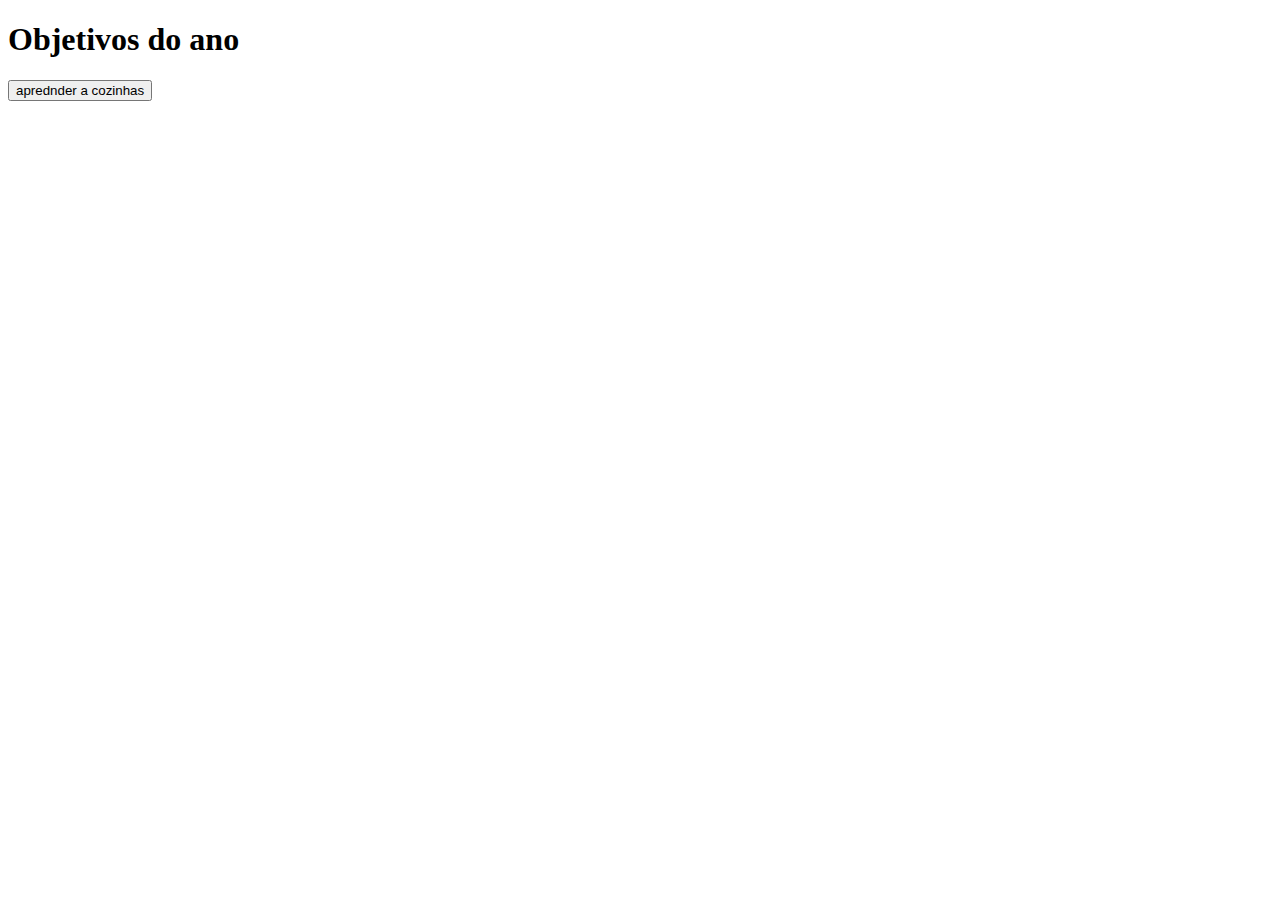
<file: pasta de trabalhao objetivos/index.html>
<!DOCTYPE html>
<html lang="pt-br">
<head>
    <meta charset="UTF-8">
    <meta http-equiv="X-UA-Compatible" content="IE=edge">
    <meta name="viewport" content="width=device-width, initial-scale=1.0">
    <title>Pagina objetivos</title>
</head>
<body>
    <section class="conteudo principal">
        <h1 class="titulo principal">Objetivos do ano</h1>
        <div class="botoes">
            <button class="botao">aprednder a cozinhas</button>
  </section>
    
</body>
</html>
</file>
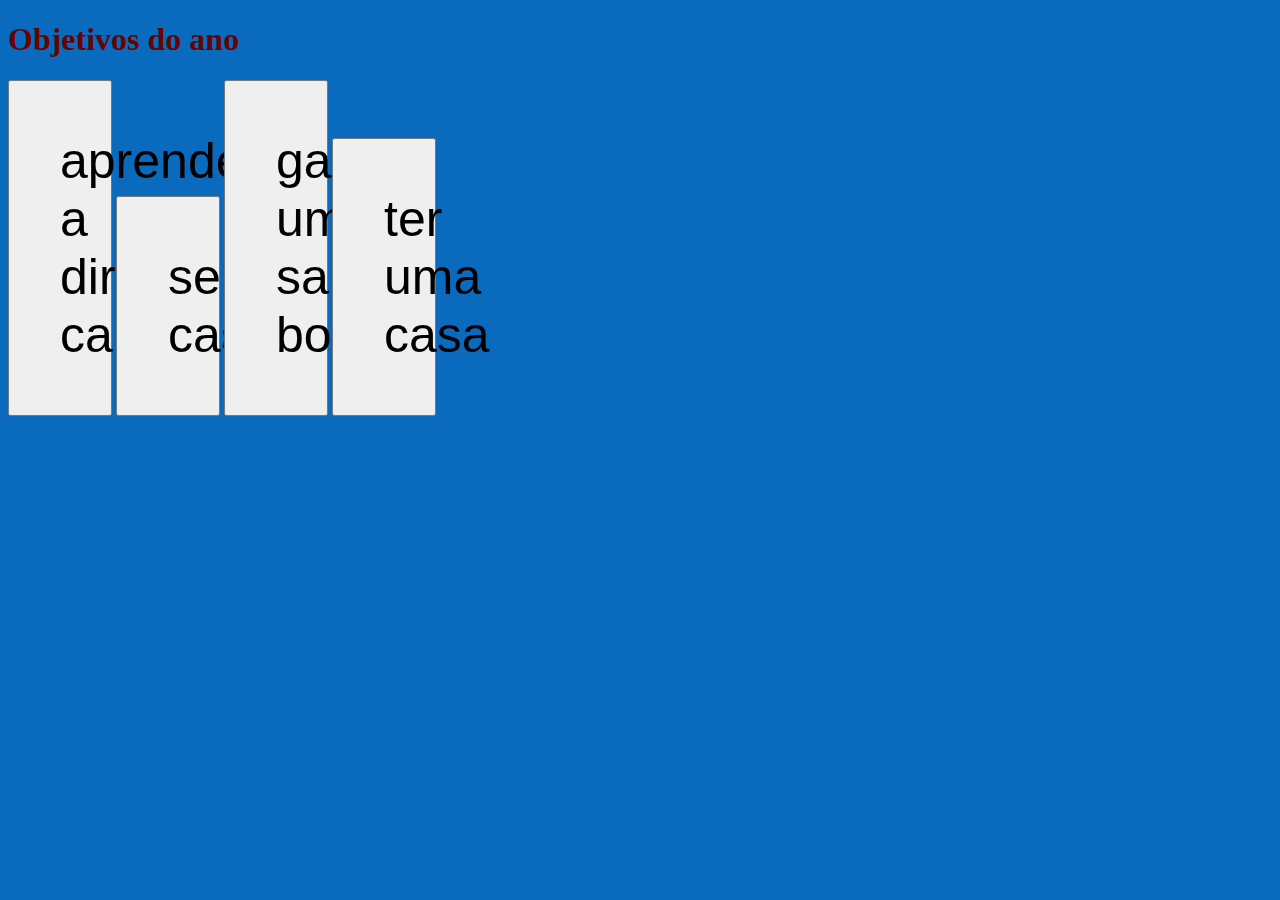
<file: pagina-de-objetivoz-main/pasta de trabalhao objetivos/index.html>
<!DOCTYPE html>
<html lang="pt-br">
<head>
    <meta charset="UTF-8">
    <meta http-equiv="X-UA-Compatible" content="IE=edge">
    <meta name="viewport" content="width=device-width, initial-scale=1.0">
    <title>Pagina objetivos</title>
    <link rel="stylesheet" href="style.css">
</head>
<body>
    <section class="conteudo principal">
        <h1 class="titulo principal">Objetivos do ano</h1>
        <div class="botoes">
            <button class="botao">aprender a dirigir caminhao</button>
            <button class="botao">se casar</button>
            <button class="botao">ganhar um salario bom</button>
            <button class="botao">ter uma casa</button>
        </div>
  </section>
    
</body>
</html>
</file>
<file: pagina-de-objetivoz-main/pasta de trabalhao objetivos/style.css>
@import url('https://fonts.googleapis.com/css2?family=Playfair+Display:ital,wght@0,400..900;1,400..900&display=swap');

:root{
--cor-de-fundo:green;
--texto1: #680303;
--texto2: red;
--botao-ativo:#33a375e;
--botao-inativo:
--texto-fundo:
}
body{
    background-color: rgb(9, 106, 190);--cor-de-fundo;
    color: var(--texto1);
    font-family:"Permanet marker", serif;
}
.boteos{
    font: 40px;
    text-align: center;


}
.titulo-principal{
    font: 45px;
    text-align: center;
}
.conteudo-principal{
    display: flex;
    flex-direction: column;
    justify-content: center;
    align-items: center;
    max-width: 100%;
    margin: 0 auto;
}
.titulo-principal{
    text-align: left;
    width: 100%;
    font-size: 36px;
}
.botao{
    font:family;"kode mano"sons-seriff
    background-color: var(--botao-inativo);
    display:flex
    color:var(--texto1);
    justify-content:center;
    padding:1em;
    font-size: 50px;
    align-itens:center;
    width: 100px;

}
</file>
